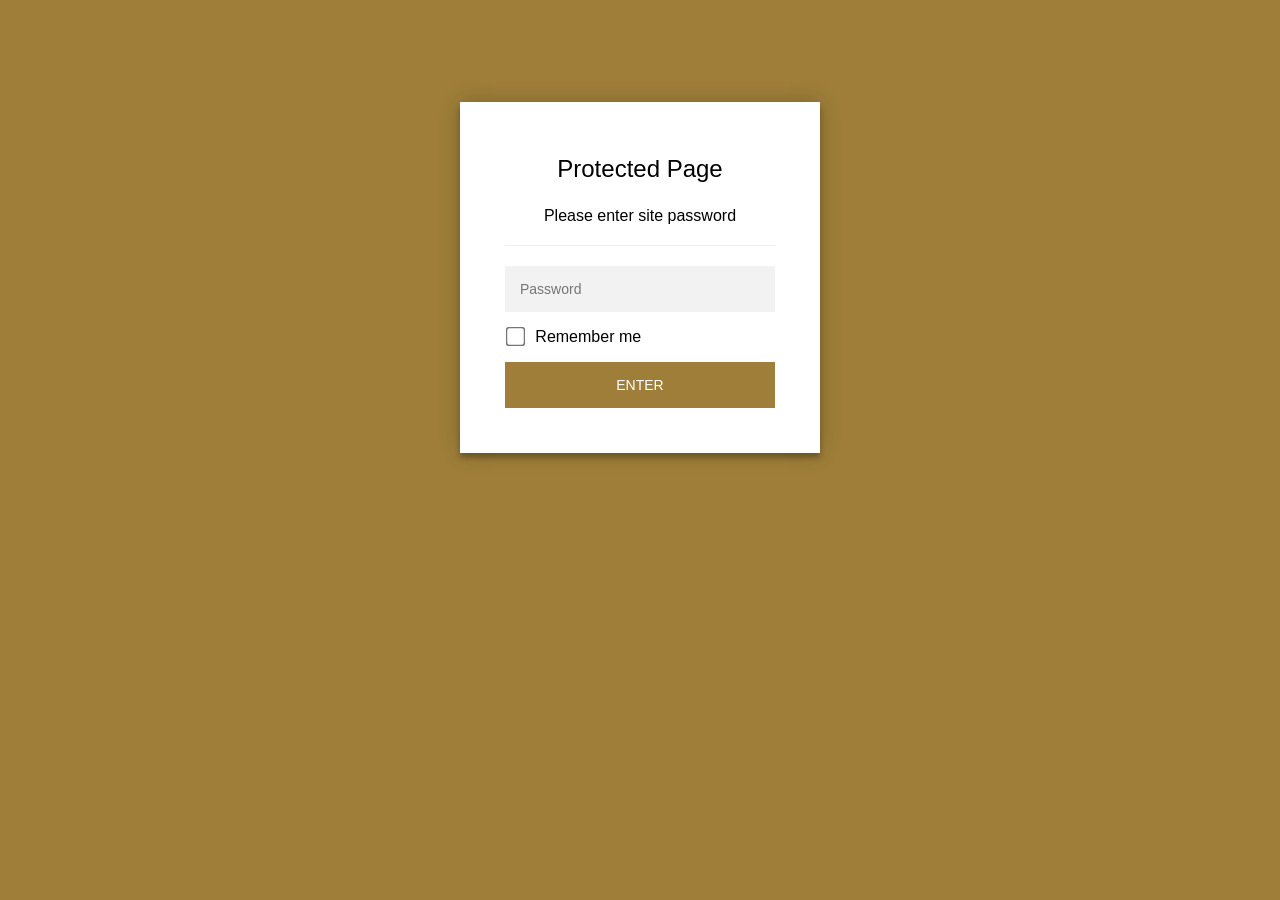
<file: index.html>
<!DOCTYPE html>
<html class="staticrypt-html">
    <head>
        <meta charset="utf-8" />
        <title>Protected Page</title>
		<link rel="icon" href="assets/favicon.png" type="image/gif">
        <meta name="viewport" content="width=device-width, initial-scale=1" />

        <!-- do not cache this page -->
        <meta http-equiv="cache-control" content="max-age=0" />
        <meta http-equiv="cache-control" content="no-cache" />
        <meta http-equiv="expires" content="0" />
        <meta http-equiv="expires" content="Tue, 01 Jan 1980 1:00:00 GMT" />
        <meta http-equiv="pragma" content="no-cache" />

        <style>
            .staticrypt-hr {
                margin-top: 20px;
                margin-bottom: 20px;
                border: 0;
                border-top: 1px solid #eee;
            }

            .staticrypt-page {
                width: 360px;
                padding: 8% 0 0;
                margin: auto;
                box-sizing: border-box;
            }

            .staticrypt-form {
                position: relative;
                z-index: 1;
                background: #ffffff;
                max-width: 360px;
                margin: 0 auto 100px;
                padding: 45px;
                text-align: center;
                box-shadow: 0 0 20px 0 rgba(0, 0, 0, 0.2), 0 5px 5px 0 rgba(0, 0, 0, 0.24);
            }

            .staticrypt-form input[type="password"] {
                outline: 0;
                background: #f2f2f2;
                width: 100%;
                border: 0;
                margin: 0 0 15px;
                padding: 15px;
                box-sizing: border-box;
                font-size: 14px;
            }

            .staticrypt-form .staticrypt-decrypt-button {
                text-transform: uppercase;
                outline: 0;
                background: #9E7E38;
                width: 100%;
                border: 0;
                padding: 15px;
                color: #ffffff;
                font-size: 14px;
                cursor: pointer;
            }

            .staticrypt-form .staticrypt-decrypt-button:hover,
            .staticrypt-form .staticrypt-decrypt-button:active,
            .staticrypt-form .staticrypt-decrypt-button:focus {
                background: #000000;
                filter: brightness(92%);
            }

            .staticrypt-html {
                height: 100%;
            }

            .staticrypt-body {
                height: 100%;
                margin: 0;
	            background: #9E7E38; /* fallback for old browsers */
            }

            .staticrypt-content {
                height: 100%;
                margin-bottom: 1em;
                background: #9E7E38;
                font-family: "Arial", sans-serif;
                -webkit-font-smoothing: antialiased;
                -moz-osx-font-smoothing: grayscale;
            }

            .staticrypt-instructions {
                margin-top: -1em;
                margin-bottom: 1em;
            }

            .staticrypt-title {
                font-size: 1.5em;
            }

            label.staticrypt-remember {
                display: flex;
                align-items: center;
                margin-bottom: 1em;
            }

            .staticrypt-remember input[type="checkbox"] {
                transform: scale(1.5);
                margin-right: 1em;
            }

            .hidden {
                display: none !important;
            }

            .staticrypt-spinner-container {
                height: 100%;
                display: flex;
                align-items: center;
                justify-content: center;
            }

            .staticrypt-spinner {
                display: inline-block;
                width: 2rem;
                height: 2rem;
                vertical-align: text-bottom;
                border: 0.25em solid gray;
                border-right-color: transparent;
                border-radius: 50%;
                -webkit-animation: spinner-border 0.75s linear infinite;
                animation: spinner-border 0.75s linear infinite;
                animation-duration: 0.75s;
                animation-timing-function: linear;
                animation-delay: 0s;
                animation-iteration-count: infinite;
                animation-direction: normal;
                animation-fill-mode: none;
                animation-play-state: running;
                animation-name: spinner-border;
            }

            @keyframes spinner-border {
                100% {
                    transform: rotate(360deg);
                }
            }
        </style>
    </head>

    <body class="staticrypt-body">
        <div id="staticrypt_loading" class="staticrypt-spinner-container">
            <div class="staticrypt-spinner"></div>
        </div>

        <div id="staticrypt_content" class="staticrypt-content hidden">
            <div class="staticrypt-page">
                <div class="staticrypt-form">
                    <div class="staticrypt-instructions">
                        <p class="staticrypt-title">Protected Page</p>
                        <p>Please enter site password</p>
                    </div>

                    <hr class="staticrypt-hr" />

                    <form id="staticrypt-form" action="#" method="post">
                        <input
                            id="staticrypt-password"
                            type="password"
                            name="password"
                            placeholder="Password"
                            autofocus
                        />

                        <label id="staticrypt-remember-label" class="staticrypt-remember hidden">
                            <input id="staticrypt-remember" type="checkbox" name="remember" />
                            Remember me
                        </label>

                        <input type="submit" class="staticrypt-decrypt-button" value="ENTER" />
                    </form>
                </div>
            </div>
        </div>

        <script>
            // these variables will be filled when generating the file - the template format is 'variable_name'
            const staticryptInitiator = ((function(){
  const exports = {};
  const cryptoEngine = ((function(){
  const exports = {};
  const { subtle } = crypto;

const IV_BITS = 16 * 8;
const HEX_BITS = 4;
const ENCRYPTION_ALGO = "AES-CBC";

/**
 * Translates between utf8 encoded hexadecimal strings
 * and Uint8Array bytes.
 */
const HexEncoder = {
    /**
     * hex string -> bytes
     * @param {string} hexString
     * @returns {Uint8Array}
     */
    parse: function (hexString) {
        if (hexString.length % 2 !== 0) throw "Invalid hexString";
        const arrayBuffer = new Uint8Array(hexString.length / 2);

        for (let i = 0; i < hexString.length; i += 2) {
            const byteValue = parseInt(hexString.substring(i, i + 2), 16);
            if (isNaN(byteValue)) {
                throw "Invalid hexString";
            }
            arrayBuffer[i / 2] = byteValue;
        }
        return arrayBuffer;
    },

    /**
     * bytes -> hex string
     * @param {Uint8Array} bytes
     * @returns {string}
     */
    stringify: function (bytes) {
        const hexBytes = [];

        for (let i = 0; i < bytes.length; ++i) {
            let byteString = bytes[i].toString(16);
            if (byteString.length < 2) {
                byteString = "0" + byteString;
            }
            hexBytes.push(byteString);
        }
        return hexBytes.join("");
    },
};

/**
 * Translates between utf8 strings and Uint8Array bytes.
 */
const UTF8Encoder = {
    parse: function (str) {
        return new TextEncoder().encode(str);
    },

    stringify: function (bytes) {
        return new TextDecoder().decode(bytes);
    },
};

/**
 * Salt and encrypt a msg with a password.
 */
async function encrypt(msg, hashedPassword) {
    // Must be 16 bytes, unpredictable, and preferably cryptographically random. However, it need not be secret.
    // https://developer.mozilla.org/en-US/docs/Web/API/SubtleCrypto/encrypt#parameters
    const iv = crypto.getRandomValues(new Uint8Array(IV_BITS / 8));

    const key = await subtle.importKey("raw", HexEncoder.parse(hashedPassword), ENCRYPTION_ALGO, false, ["encrypt"]);

    const encrypted = await subtle.encrypt(
        {
            name: ENCRYPTION_ALGO,
            iv: iv,
        },
        key,
        UTF8Encoder.parse(msg)
    );

    // iv will be 32 hex characters, we prepend it to the ciphertext for use in decryption
    return HexEncoder.stringify(iv) + HexEncoder.stringify(new Uint8Array(encrypted));
}
exports.encrypt = encrypt;

/**
 * Decrypt a salted msg using a password.
 *
 * @param {string} encryptedMsg
 * @param {string} hashedPassword
 * @returns {Promise<string>}
 */
async function decrypt(encryptedMsg, hashedPassword) {
    const ivLength = IV_BITS / HEX_BITS;
    const iv = HexEncoder.parse(encryptedMsg.substring(0, ivLength));
    const encrypted = encryptedMsg.substring(ivLength);

    const key = await subtle.importKey("raw", HexEncoder.parse(hashedPassword), ENCRYPTION_ALGO, false, ["decrypt"]);

    const outBuffer = await subtle.decrypt(
        {
            name: ENCRYPTION_ALGO,
            iv: iv,
        },
        key,
        HexEncoder.parse(encrypted)
    );

    return UTF8Encoder.stringify(new Uint8Array(outBuffer));
}
exports.decrypt = decrypt;

/**
 * Salt and hash the password so it can be stored in localStorage without opening a password reuse vulnerability.
 *
 * @param {string} password
 * @param {string} salt
 * @returns {Promise<string>}
 */
async function hashPassword(password, salt) {
    // we hash the password in multiple steps, each adding more iterations. This is because we used to allow less
    // iterations, so for backward compatibility reasons, we need to support going from that to more iterations.
    let hashedPassword = await hashLegacyRound(password, salt);

    hashedPassword = await hashSecondRound(hashedPassword, salt);

    return hashThirdRound(hashedPassword, salt);
}
exports.hashPassword = hashPassword;

/**
 * This hashes the password with 1k iterations. This is a low number, we need this function to support backwards
 * compatibility.
 *
 * @param {string} password
 * @param {string} salt
 * @returns {Promise<string>}
 */
function hashLegacyRound(password, salt) {
    return pbkdf2(password, salt, 1000, "SHA-1");
}
exports.hashLegacyRound = hashLegacyRound;

/**
 * Add a second round of iterations. This is because we used to use 1k, so for backwards compatibility with
 * remember-me/autodecrypt links, we need to support going from that to more iterations.
 *
 * @param hashedPassword
 * @param salt
 * @returns {Promise<string>}
 */
function hashSecondRound(hashedPassword, salt) {
    return pbkdf2(hashedPassword, salt, 14000, "SHA-256");
}
exports.hashSecondRound = hashSecondRound;

/**
 * Add a third round of iterations to bring total number to 600k. This is because we used to use 1k, then 15k, so for
 * backwards compatibility with remember-me/autodecrypt links, we need to support going from that to more iterations.
 *
 * @param hashedPassword
 * @param salt
 * @returns {Promise<string>}
 */
function hashThirdRound(hashedPassword, salt) {
    return pbkdf2(hashedPassword, salt, 585000, "SHA-256");
}
exports.hashThirdRound = hashThirdRound;

/**
 * Salt and hash the password so it can be stored in localStorage without opening a password reuse vulnerability.
 *
 * @param {string} password
 * @param {string} salt
 * @param {int} iterations
 * @param {string} hashAlgorithm
 * @returns {Promise<string>}
 */
async function pbkdf2(password, salt, iterations, hashAlgorithm) {
    const key = await subtle.importKey("raw", UTF8Encoder.parse(password), "PBKDF2", false, ["deriveBits"]);

    const keyBytes = await subtle.deriveBits(
        {
            name: "PBKDF2",
            hash: hashAlgorithm,
            iterations,
            salt: UTF8Encoder.parse(salt),
        },
        key,
        256
    );

    return HexEncoder.stringify(new Uint8Array(keyBytes));
}

function generateRandomSalt() {
    const bytes = crypto.getRandomValues(new Uint8Array(128 / 8));

    return HexEncoder.stringify(new Uint8Array(bytes));
}
exports.generateRandomSalt = generateRandomSalt;

async function signMessage(hashedPassword, message) {
    const key = await subtle.importKey(
        "raw",
        HexEncoder.parse(hashedPassword),
        {
            name: "HMAC",
            hash: "SHA-256",
        },
        false,
        ["sign"]
    );
    const signature = await subtle.sign("HMAC", key, UTF8Encoder.parse(message));

    return HexEncoder.stringify(new Uint8Array(signature));
}
exports.signMessage = signMessage;

function getRandomAlphanum() {
    const possibleCharacters = "abcdefghijklmnopqrstuvwxyzABCDEFGHIJKLMNOPQRSTUVWXYZ0123456789";

    let byteArray;
    let parsedInt;

    // Keep generating new random bytes until we get a value that falls
    // within a range that can be evenly divided by possibleCharacters.length
    do {
        byteArray = crypto.getRandomValues(new Uint8Array(1));
        // extract the lowest byte to get an int from 0 to 255 (probably unnecessary, since we're only generating 1 byte)
        parsedInt = byteArray[0] & 0xff;
    } while (parsedInt >= 256 - (256 % possibleCharacters.length));

    // Take the modulo of the parsed integer to get a random number between 0 and totalLength - 1
    const randomIndex = parsedInt % possibleCharacters.length;

    return possibleCharacters[randomIndex];
}

/**
 * Generate a random string of a given length.
 *
 * @param {int} length
 * @returns {string}
 */
function generateRandomString(length) {
    let randomString = "";

    for (let i = 0; i < length; i++) {
        randomString += getRandomAlphanum();
    }

    return randomString;
}
exports.generateRandomString = generateRandomString;

  return exports;
})());
const codec = ((function(){
  const exports = {};
  /**
 * Initialize the codec with the provided cryptoEngine - this return functions to encode and decode messages.
 *
 * @param cryptoEngine - the engine to use for encryption / decryption
 */
function init(cryptoEngine) {
    const exports = {};

    /**
     * Top-level function for encoding a message.
     * Includes password hashing, encryption, and signing.
     *
     * @param {string} msg
     * @param {string} password
     * @param {string} salt
     *
     * @returns {string} The encoded text
     */
    async function encode(msg, password, salt) {
        const hashedPassword = await cryptoEngine.hashPassword(password, salt);

        const encrypted = await cryptoEngine.encrypt(msg, hashedPassword);

        // we use the hashed password in the HMAC because this is effectively what will be used a password (so we can store
        // it in localStorage safely, we don't use the clear text password)
        const hmac = await cryptoEngine.signMessage(hashedPassword, encrypted);

        return hmac + encrypted;
    }
    exports.encode = encode;

    /**
     * Encode using a password that has already been hashed. This is useful to encode multiple messages in a row, that way
     * we don't need to hash the password multiple times.
     *
     * @param {string} msg
     * @param {string} hashedPassword
     *
     * @returns {string} The encoded text
     */
    async function encodeWithHashedPassword(msg, hashedPassword) {
        const encrypted = await cryptoEngine.encrypt(msg, hashedPassword);

        // we use the hashed password in the HMAC because this is effectively what will be used a password (so we can store
        // it in localStorage safely, we don't use the clear text password)
        const hmac = await cryptoEngine.signMessage(hashedPassword, encrypted);

        return hmac + encrypted;
    }
    exports.encodeWithHashedPassword = encodeWithHashedPassword;

    /**
     * Top-level function for decoding a message.
     * Includes signature check and decryption.
     *
     * @param {string} signedMsg
     * @param {string} hashedPassword
     * @param {string} salt
     * @param {int} backwardCompatibleAttempt
     * @param {string} originalPassword
     *
     * @returns {Object} {success: true, decoded: string} | {success: false, message: string}
     */
    async function decode(signedMsg, hashedPassword, salt, backwardCompatibleAttempt = 0, originalPassword = "") {
        const encryptedHMAC = signedMsg.substring(0, 64);
        const encryptedMsg = signedMsg.substring(64);
        const decryptedHMAC = await cryptoEngine.signMessage(hashedPassword, encryptedMsg);

        if (decryptedHMAC !== encryptedHMAC) {
            // we have been raising the number of iterations in the hashing algorithm multiple times, so to support the old
            // remember-me/autodecrypt links we need to try bringing the old hashes up to speed.
            originalPassword = originalPassword || hashedPassword;
            if (backwardCompatibleAttempt === 0) {
                const updatedHashedPassword = await cryptoEngine.hashThirdRound(originalPassword, salt);

                return decode(signedMsg, updatedHashedPassword, salt, backwardCompatibleAttempt + 1, originalPassword);
            }
            if (backwardCompatibleAttempt === 1) {
                let updatedHashedPassword = await cryptoEngine.hashSecondRound(originalPassword, salt);
                updatedHashedPassword = await cryptoEngine.hashThirdRound(updatedHashedPassword, salt);

                return decode(signedMsg, updatedHashedPassword, salt, backwardCompatibleAttempt + 1, originalPassword);
            }

            return { success: false, message: "Signature mismatch" };
        }

        return {
            success: true,
            decoded: await cryptoEngine.decrypt(encryptedMsg, hashedPassword),
        };
    }
    exports.decode = decode;

    return exports;
}
exports.init = init;

  return exports;
})());
const decode = codec.init(cryptoEngine).decode;

/**
 * Initialize the staticrypt module, that exposes functions callbable by the password_template.
 *
 * @param {{
 *  staticryptEncryptedMsgUniqueVariableName: string,
 *  isRememberEnabled: boolean,
 *  rememberDurationInDays: number,
 *  staticryptSaltUniqueVariableName: string,
 * }} staticryptConfig - object of data that is stored on the password_template at encryption time.
 *
 * @param {{
 *  rememberExpirationKey: string,
 *  rememberPassphraseKey: string,
 *  replaceHtmlCallback: function,
 *  clearLocalStorageCallback: function,
 * }} templateConfig - object of data that can be configured by a custom password_template.
 */
function init(staticryptConfig, templateConfig) {
    const exports = {};

    /**
     * Decrypt our encrypted page, replace the whole HTML.
     *
     * @param {string} hashedPassword
     * @returns {Promise<boolean>}
     */
    async function decryptAndReplaceHtml(hashedPassword) {
        const { staticryptEncryptedMsgUniqueVariableName, staticryptSaltUniqueVariableName } = staticryptConfig;
        const { replaceHtmlCallback } = templateConfig;

        const result = await decode(
            staticryptEncryptedMsgUniqueVariableName,
            hashedPassword,
            staticryptSaltUniqueVariableName
        );
        if (!result.success) {
            return false;
        }
        const plainHTML = result.decoded;

        // if the user configured a callback call it, otherwise just replace the whole HTML
        if (typeof replaceHtmlCallback === "function") {
            replaceHtmlCallback(plainHTML);
        } else {
            document.write(plainHTML);
            document.close();
        }

        return true;
    }

    /**
     * Attempt to decrypt the page and replace the whole HTML.
     *
     * @param {string} password
     * @param {boolean} isRememberChecked
     *
     * @returns {Promise<{isSuccessful: boolean, hashedPassword?: string}>} - we return an object, so that if we want to
     *   expose more information in the future we can do it without breaking the password_template
     */
    async function handleDecryptionOfPage(password, isRememberChecked) {
        const { staticryptSaltUniqueVariableName } = staticryptConfig;

        // decrypt and replace the whole page
        const hashedPassword = await cryptoEngine.hashPassword(password, staticryptSaltUniqueVariableName);
        return handleDecryptionOfPageFromHash(hashedPassword, isRememberChecked);
    }
    exports.handleDecryptionOfPage = handleDecryptionOfPage;

    async function handleDecryptionOfPageFromHash(hashedPassword, isRememberChecked) {
        const { isRememberEnabled, rememberDurationInDays } = staticryptConfig;
        const { rememberExpirationKey, rememberPassphraseKey } = templateConfig;

        const isDecryptionSuccessful = await decryptAndReplaceHtml(hashedPassword);

        if (!isDecryptionSuccessful) {
            return {
                isSuccessful: false,
                hashedPassword,
            };
        }

        // remember the hashedPassword and set its expiration if necessary
        if (isRememberEnabled && isRememberChecked) {
            window.localStorage.setItem(rememberPassphraseKey, hashedPassword);

            // set the expiration if the duration isn't 0 (meaning no expiration)
            if (rememberDurationInDays > 0) {
                window.localStorage.setItem(
                    rememberExpirationKey,
                    (new Date().getTime() + rememberDurationInDays * 24 * 60 * 60 * 1000).toString()
                );
            }
        }

        return {
            isSuccessful: true,
            hashedPassword,
        };
    }
    exports.handleDecryptionOfPageFromHash = handleDecryptionOfPageFromHash;

    /**
     * Clear localstorage from staticrypt related values
     */
    function clearLocalStorage() {
        const { clearLocalStorageCallback, rememberExpirationKey, rememberPassphraseKey } = templateConfig;

        if (typeof clearLocalStorageCallback === "function") {
            clearLocalStorageCallback();
        } else {
            localStorage.removeItem(rememberPassphraseKey);
            localStorage.removeItem(rememberExpirationKey);
        }
    }

    async function handleDecryptOnLoad() {
        let isSuccessful = await decryptOnLoadFromUrl();

        if (!isSuccessful) {
            isSuccessful = await decryptOnLoadFromRememberMe();
        }

        return { isSuccessful };
    }
    exports.handleDecryptOnLoad = handleDecryptOnLoad;

    /**
     * Clear storage if we are logging out
     *
     * @returns {boolean} - whether we logged out
     */
    function logoutIfNeeded() {
        const logoutKey = "staticrypt_logout";

        // handle logout through query param
        const queryParams = new URLSearchParams(window.location.search);
        if (queryParams.has(logoutKey)) {
            clearLocalStorage();
            return true;
        }

        // handle logout through URL fragment
        const hash = window.location.hash.substring(1);
        if (hash.includes(logoutKey)) {
            clearLocalStorage();
            return true;
        }

        return false;
    }

    /**
     * To be called on load: check if we want to try to decrypt and replace the HTML with the decrypted content, and
     * try to do it if needed.
     *
     * @returns {Promise<boolean>} true if we derypted and replaced the whole page, false otherwise
     */
    async function decryptOnLoadFromRememberMe() {
        const { rememberDurationInDays } = staticryptConfig;
        const { rememberExpirationKey, rememberPassphraseKey } = templateConfig;

        // if we are login out, terminate
        if (logoutIfNeeded()) {
            return false;
        }

        // if there is expiration configured, check if we're not beyond the expiration
        if (rememberDurationInDays && rememberDurationInDays > 0) {
            const expiration = localStorage.getItem(rememberExpirationKey),
                isExpired = expiration && new Date().getTime() > parseInt(expiration);

            if (isExpired) {
                clearLocalStorage();
                return false;
            }
        }

        const hashedPassword = localStorage.getItem(rememberPassphraseKey);

        if (hashedPassword) {
            // try to decrypt
            const isDecryptionSuccessful = await decryptAndReplaceHtml(hashedPassword);

            // if the decryption is unsuccessful the password might be wrong - silently clear the saved data and let
            // the user fill the password form again
            if (!isDecryptionSuccessful) {
                clearLocalStorage();
                return false;
            }

            return true;
        }

        return false;
    }

    async function decryptOnLoadFromUrl() {
        const passwordKey = "staticrypt_pwd";
        const rememberMeKey = "remember_me";

        // try to get the password from the query param (for backward compatibility - we now want to avoid this method,
        // since it sends the hashed password to the server which isn't needed)
        const queryParams = new URLSearchParams(window.location.search);
        const hashedPasswordQuery = queryParams.get(passwordKey);
        const rememberMeQuery = queryParams.get(rememberMeKey);

        const urlFragment = window.location.hash.substring(1);
        // get the password from the url fragment
        const hashedPasswordRegexMatch = urlFragment.match(new RegExp(passwordKey + "=([^&]*)"));
        const hashedPasswordFragment = hashedPasswordRegexMatch ? hashedPasswordRegexMatch[1] : null;
        const rememberMeFragment = urlFragment.includes(rememberMeKey);

        const hashedPassword = hashedPasswordFragment || hashedPasswordQuery;
        const rememberMe = rememberMeFragment || rememberMeQuery;

        if (hashedPassword) {
            return handleDecryptionOfPageFromHash(hashedPassword, rememberMe);
        }

        return false;
    }

    return exports;
}
exports.init = init;

  return exports;
})());
            const templateError = "Bad password!",
                isRememberEnabled = true,
                staticryptConfig = {"staticryptEncryptedMsgUniqueVariableName":"[base64]","isRememberEnabled":true,"rememberDurationInDays":0,"staticryptSaltUniqueVariableName":"30f9ab41b4b1e6fb14bf7b806e03c4cb"};

            // you can edit these values to customize some of the behavior of StatiCrypt
            const templateConfig = {
                rememberExpirationKey: "staticrypt_expiration",
                rememberPassphraseKey: "staticrypt_passphrase",
                replaceHtmlCallback: null,
                clearLocalStorageCallback: null,
            };

            // init the staticrypt engine
            const staticrypt = staticryptInitiator.init(staticryptConfig, templateConfig);

            // try to automatically decrypt on load if there is a saved password
            window.onload = async function () {
                const { isSuccessful } = await staticrypt.handleDecryptOnLoad();

                // if we didn't decrypt anything on load, show the password prompt. Otherwise the content has already been
                // replaced, no need to do anything
                if (!isSuccessful) {
                    // hide loading screen
                    document.getElementById("staticrypt_loading").classList.add("hidden");
                    document.getElementById("staticrypt_content").classList.remove("hidden");
                    document.getElementById("staticrypt-password").focus();

                    // show the remember me checkbox
                    if (isRememberEnabled) {
                        document.getElementById("staticrypt-remember-label").classList.remove("hidden");
                    }
                }
            };

            // handle password form submission
            document.getElementById("staticrypt-form").addEventListener("submit", async function (e) {
                e.preventDefault();

                const password = document.getElementById("staticrypt-password").value,
                    isRememberChecked = document.getElementById("staticrypt-remember").checked;

                const { isSuccessful } = await staticrypt.handleDecryptionOfPage(password, isRememberChecked);

                if (!isSuccessful) {
                    alert(templateError);
                }
            });
        </script>
    </body>
</html>
</file>
